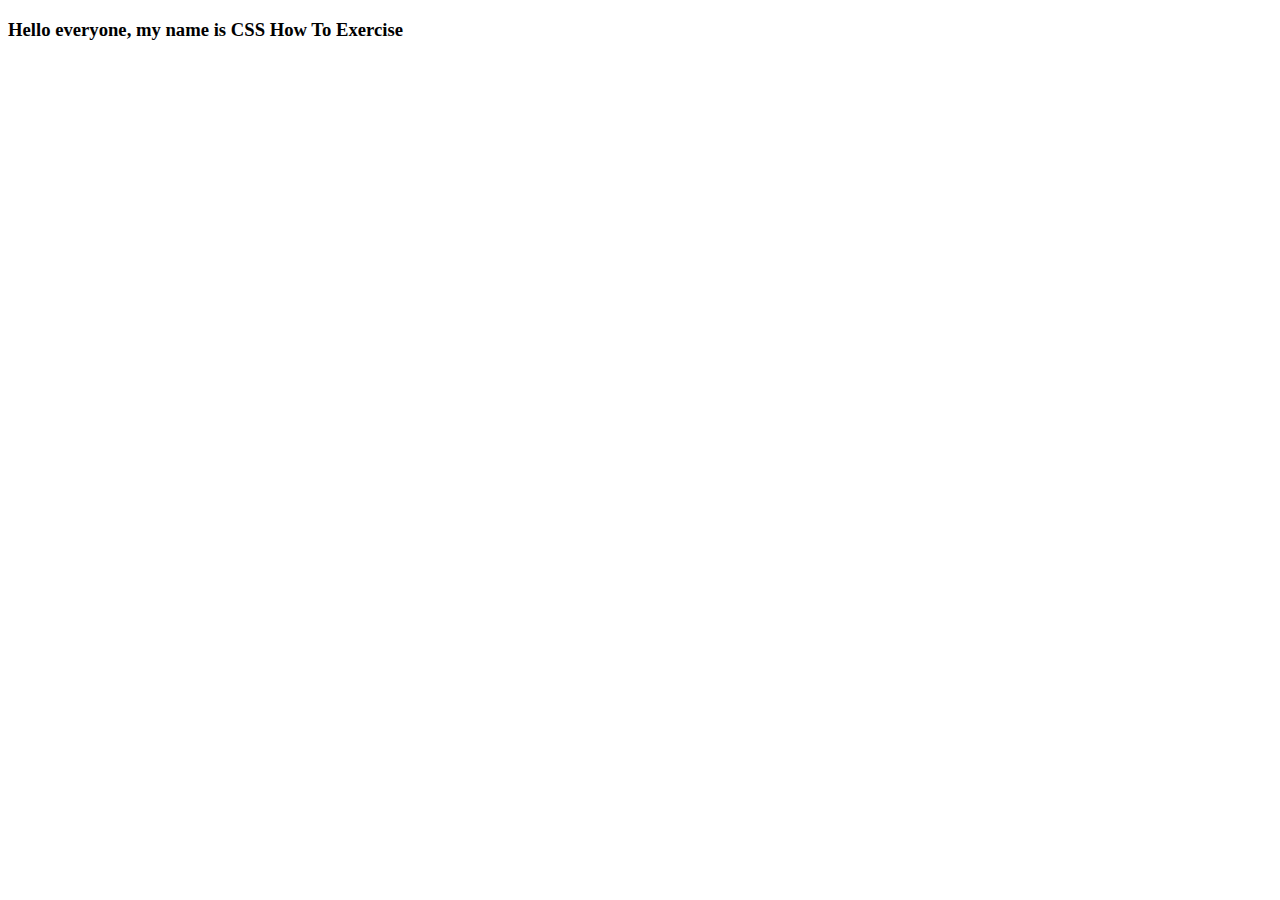
<file: index.html>
<!DOCTYPE html>
<html>
<head>
	<title>Web Design Development</title>
	<link rel="stylesheet" type="text/css" href="style.css">
</head>
<body>
	<h3>Hello everyone, my name is CSS How To Exercise</h3>
</body>
</html>
</file>
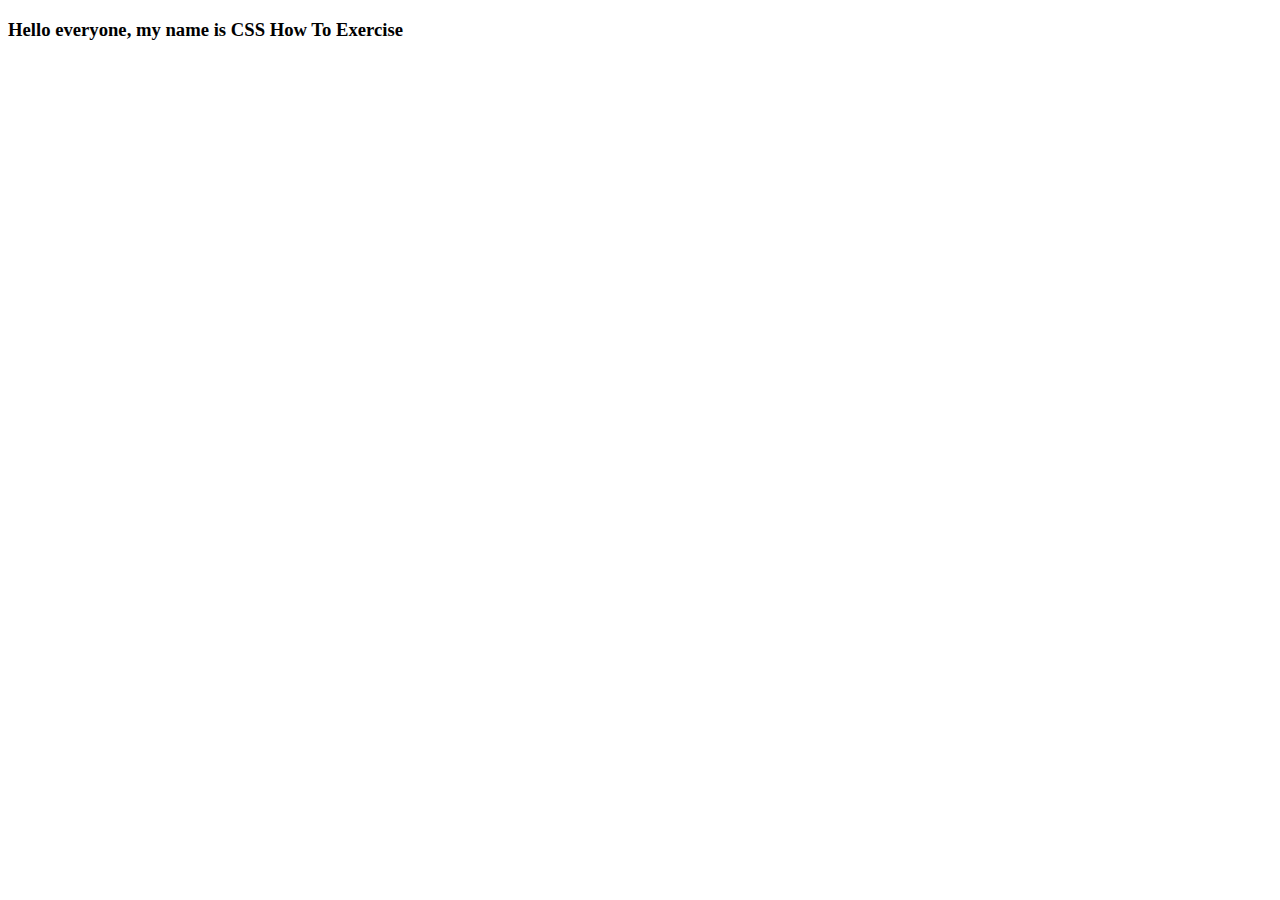
<file: exercise1/index.html>
<!DOCTYPE html>
<html>
<head>
	<title>Web Design Development</title>
	<link rel="stylesheet" type="text/css" href="style.css">
</head>
<body>
	<h3>Hello everyone, my name is CSS How To Exercise</h3>
</body>
</html>
</file>
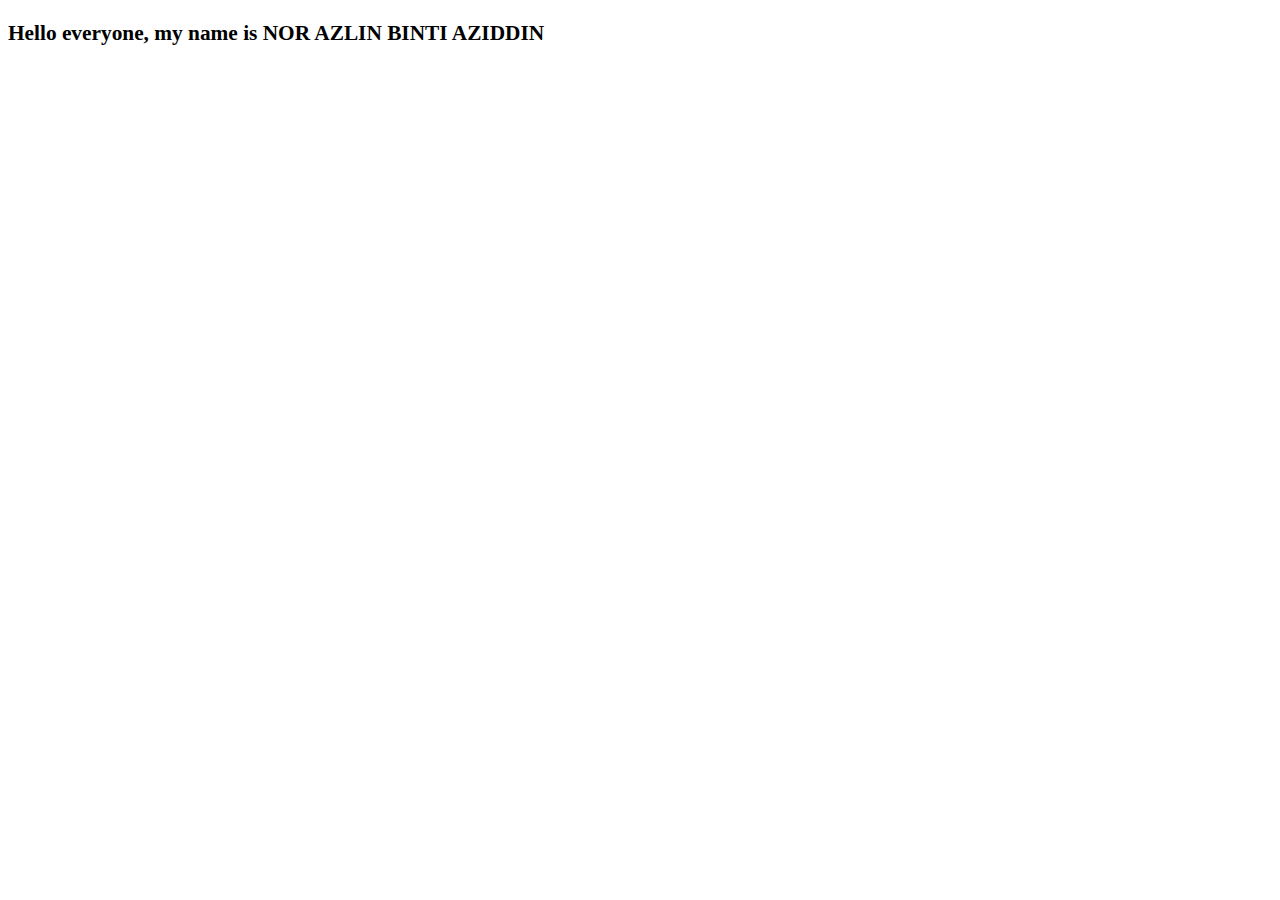
<file: exercise2/index.html>
<!DOCTYPE html>
<html>
<head>
	<title>Web Design Development</title>
</head>
<body>
	<h3 style= "font-family: serif; font-size: 16pt;">Hello everyone, my name is NOR AZLIN BINTI AZIDDIN</h3>
</body>
</html>
</file>
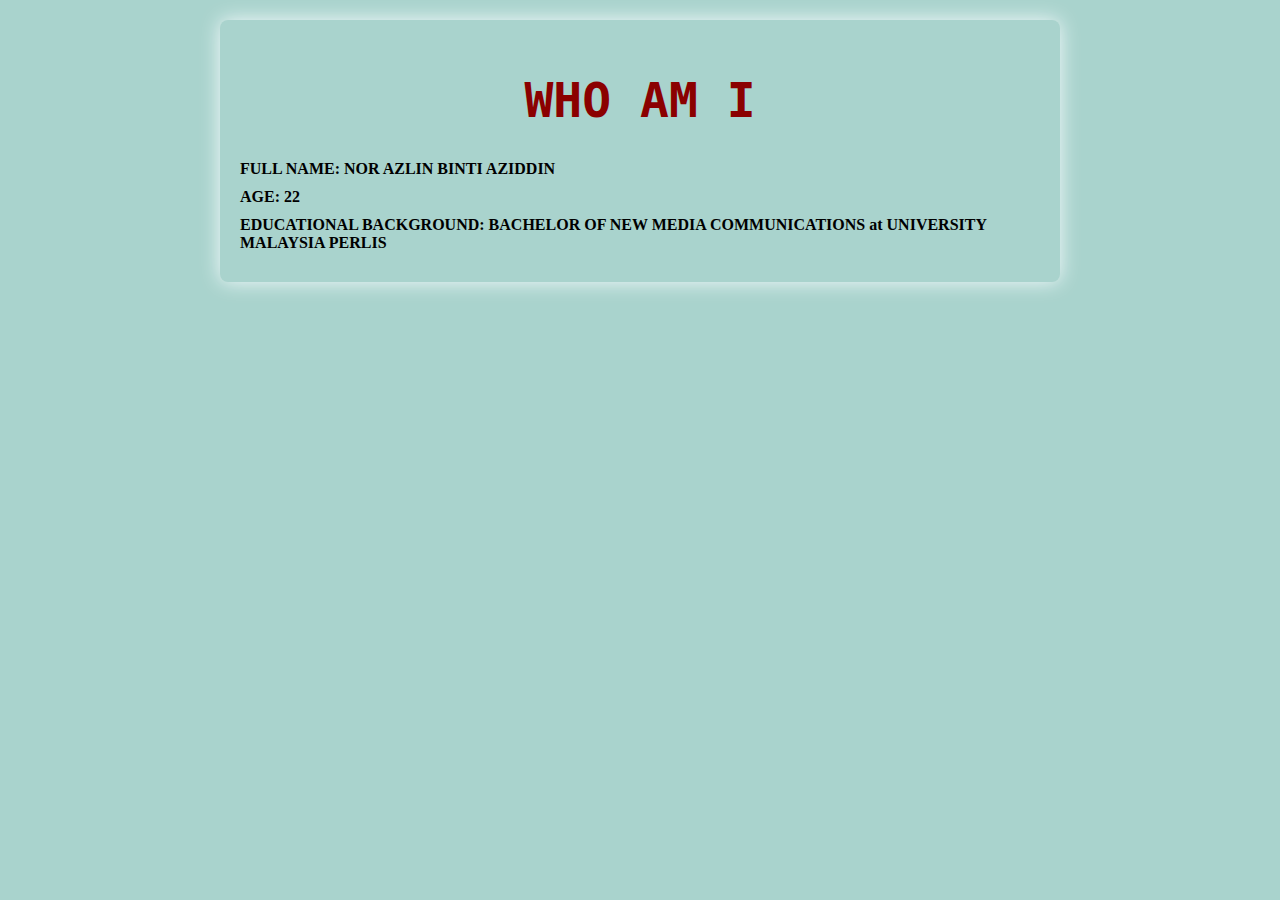
<file: exercise3/index.html>
<!DOCTYPE html>
<head>
  <meta charset="UTF-8">
  <title>Who Am I</title>

  <!-- Internal Style -->
  <style>
    body {
      font-family: monospace;
      background-color: #a9d3cd;
      font-size: 18pt;
    }
  </style>

  <!-- External Style -->
  <link rel="stylesheet" href="style.css">
</head>
<body>
	<section>

		<div class="container"></div>
		<h1 style="color: darkred;">WHO AM I</h1> <!-- Inline style -->
		<h3>FULL NAME: NOR AZLIN BINTI AZIDDIN</h3>
		<h3>AGE: 22</h3>
		<h3>EDUCATIONAL BACKGROUND: BACHELOR OF NEW MEDIA COMMUNICATIONS at UNIVERSITY MALAYSIA PERLIS</h3>


</section>
</body>
</html>
</file>
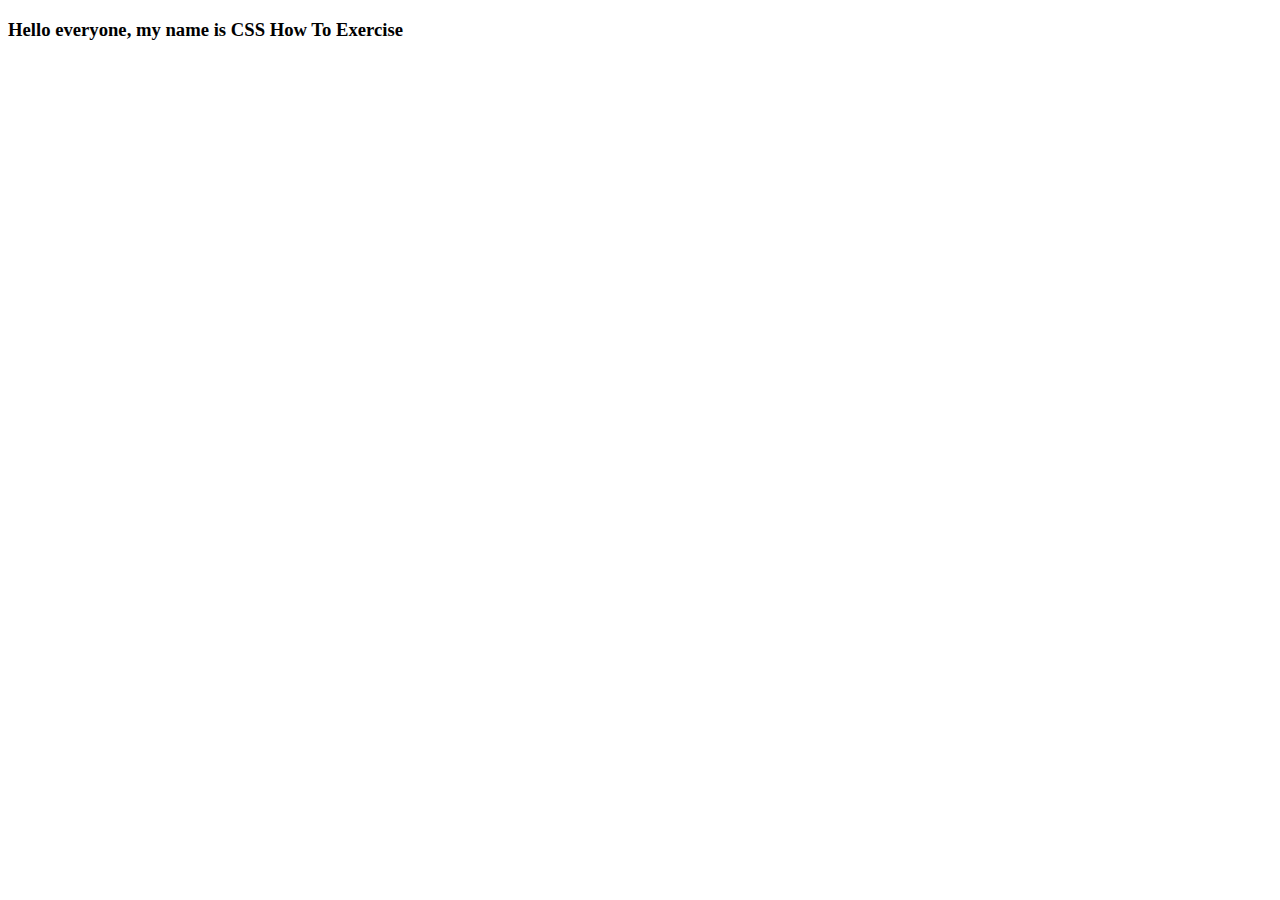
<file: exercises/exercise1/index.html>
<!DOCTYPE html>
<html>
<head>
	<title>Web Design Development</title>
	<link rel="stylesheet" type="text/css" href="style.css">
</head>
<body>
	<h3>Hello everyone, my name is CSS How To Exercise</h3>
</body>
</html>
</file>
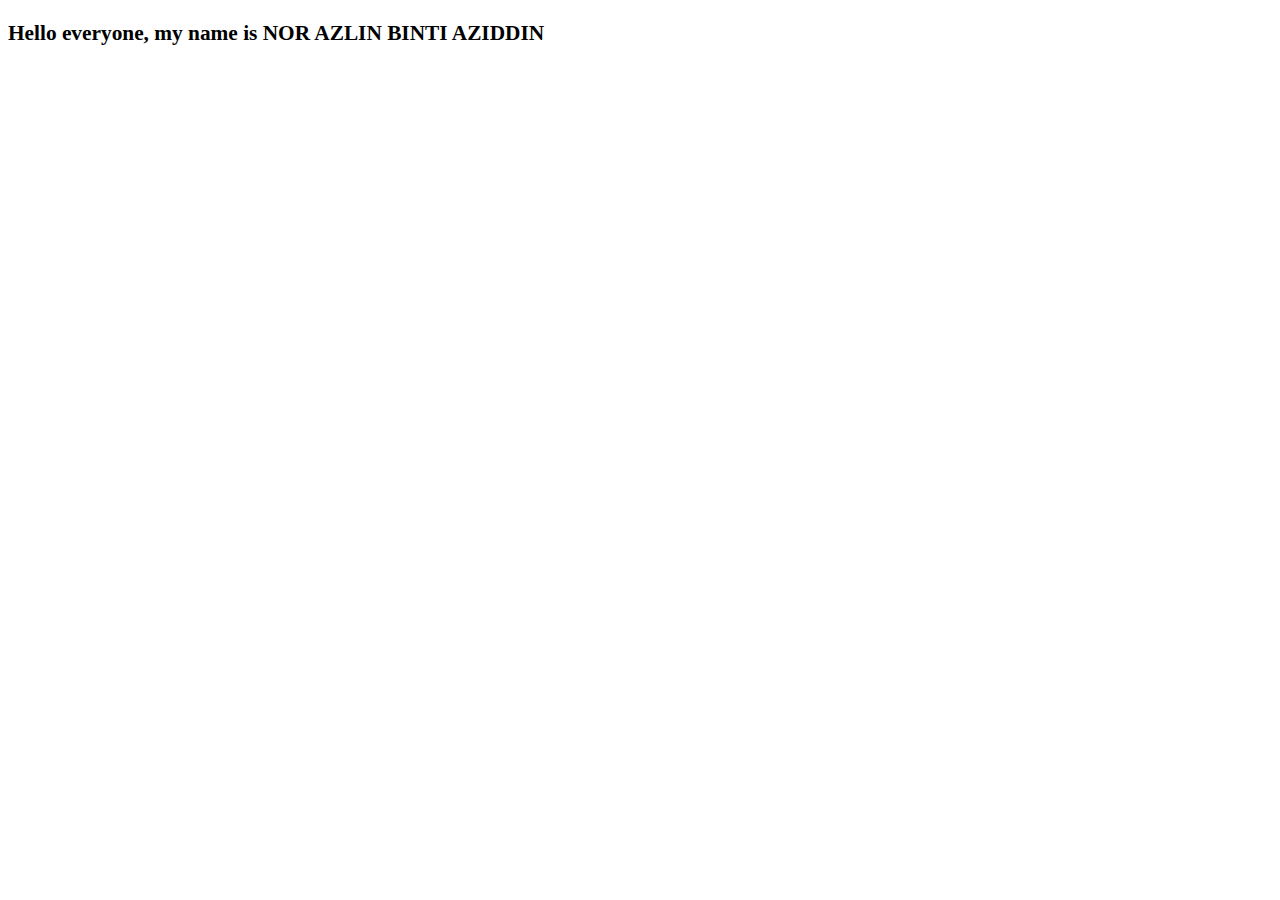
<file: exercises/exercise2/index.html>
<!DOCTYPE html>
<html>
<head>
	<title>Web Design Development</title>
</head>
<body>
	<h3 style= "font-family: serif; font-size: 16pt;">Hello everyone, my name is NOR AZLIN BINTI AZIDDIN</h3>
</body>
</html>
</file>
<file: style.css>
h3{
	font-family: verdana;
	font-size: 14pt;
}
</file>
<file: exercise1/style.css>
h3{
	font-family: verdana;
	font-size: 14pt;
}
</file>
<file: exercise3/style.css>
section{
  max-width: 800px; 
  margin: 20px auto; 
  padding: 20px; 
  border-radius: 8px; 
  background-color: transparent; 
  box-shadow: 0 0 20px rgb(244, 250, 252, 1.0);
}

h1{
  text-align: center;
}

h3 {
  margin: 10px 0;
  font-size: 16px;
  font-family: cursive;
}
</file>
<file: exercises/exercise1/style.css>
h3{
	font-family: verdana;
	font-size: 14pt;
}
</file>
